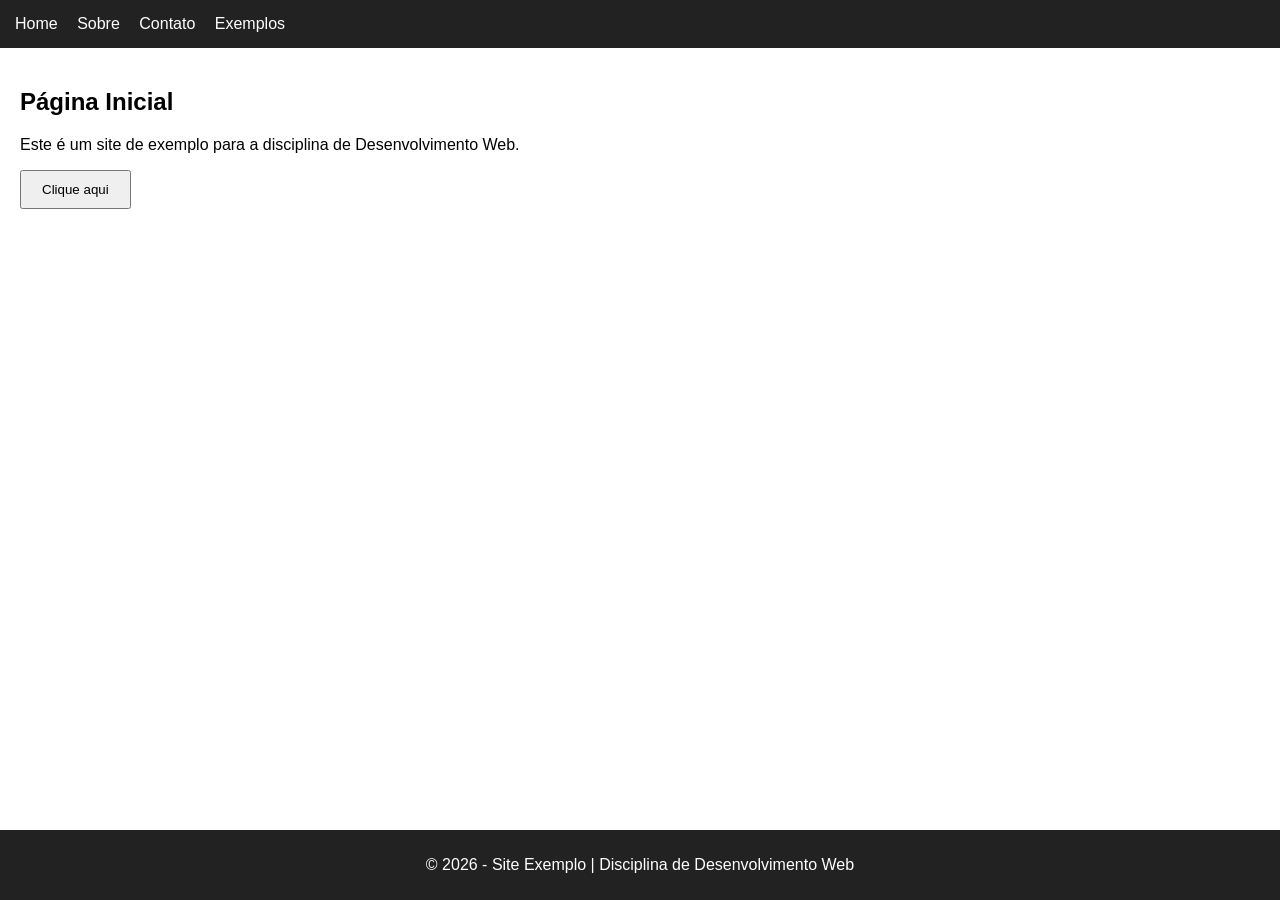
<file: index.html>
<!DOCTYPE html>
<html lang="en">
<head>
    <meta charset="UTF-8">
    <meta name="viewport" content="width=device-width, initial-scale=1.0">
    <title>Document</title>
    <link rel="stylesheet" href="style.css">
</head>
<body>
    <header>
    <nav>
<a href="index.html">Home</a>
            <a href="sobre.html">Sobre</a>
            <a href="contato.html">Contato</a>
            <a href="exemplos.html">Exemplos</a>
<nav>
          
</header>

<main>
<h2>Página Inicial</h2>
        <p>Este é um site de exemplo para a disciplina de Desenvolvimento Web.</p>
        <button onclick="mostrarMensagem()">Clique aqui
        </button>
</main>

<script src="script.js"></script>
</body>
<footer>
    <p>© 2026 - Site Exemplo | Disciplina de Desenvolvimento Web</p>
</footer>
</body>
</html>
</file>
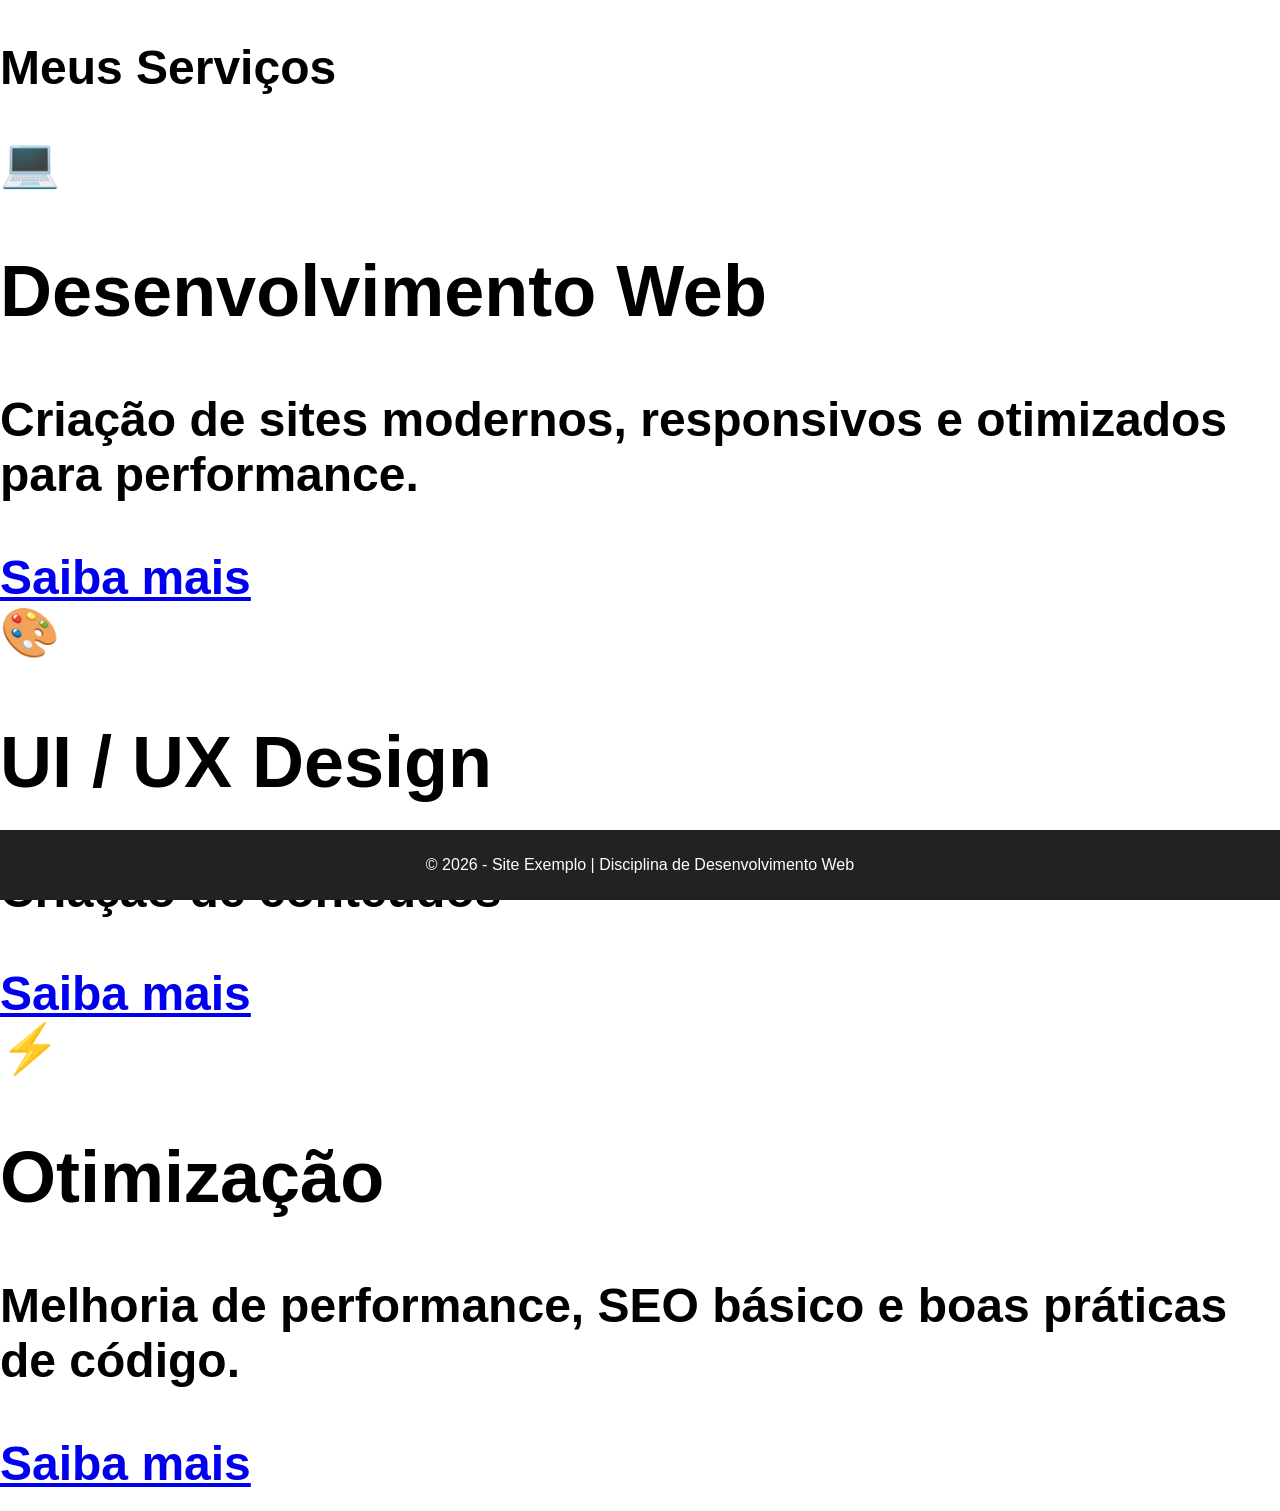
<file: cards.html>
<!DOCTYPE html>
<html lang="pt-br">
<head>
<meta charset="UTF-8">
<title>Home</title>
<link rel="stylesheet" href="cards.css">
<link rel=" shortcut icon" href="imagens/download.png" type="image/x-icon">
</head>
</html>

<!DOCTYPE html>
<html lang="pt-br">
<head>
    <body>
    <meta charset="UTF-8">
    <meta name="viewport" content="width device-width, initial-scale=1.0">
    <title>Cards Modernos</title>
    <link rel="stylesheet" href="style.css">
</head>
 </body>

 <section class="card-section">
 <h1>Meus Serviços<h1>
 <div class="cards-container">
 <div class="card">
    <div class="icon">💻</div>
    <h2>Desenvolvimento Web</h2>
            <p>Criação de sites modernos, responsivos e otimizados para performance.</p>
            <a href="#" class="btn">Saiba mais</a>
          </div>
    
          <div class="card">
            <div class="icon">🎨</div>
            <h2>UI / UX Design</h2>
            <p>Criação de conteudos</p>
            <a href="#" class="btn">Saiba mais</a>
          </div>
          <div class="icon">⚡</div>
            <h2>Otimização</h2>
            <p>Melhoria de performance, SEO básico e boas práticas de código.</p>
            <a href="#" class="btn">Saiba mais</a>
          </div>
    
        </div>
      </section>
    
    </body>
    </html>
    
    <script src="script.js"></script>
</body>
<footer>
    <p>© 2026 - Site Exemplo | Disciplina de Desenvolvimento Web</p>
</footer>
</html>
</file>
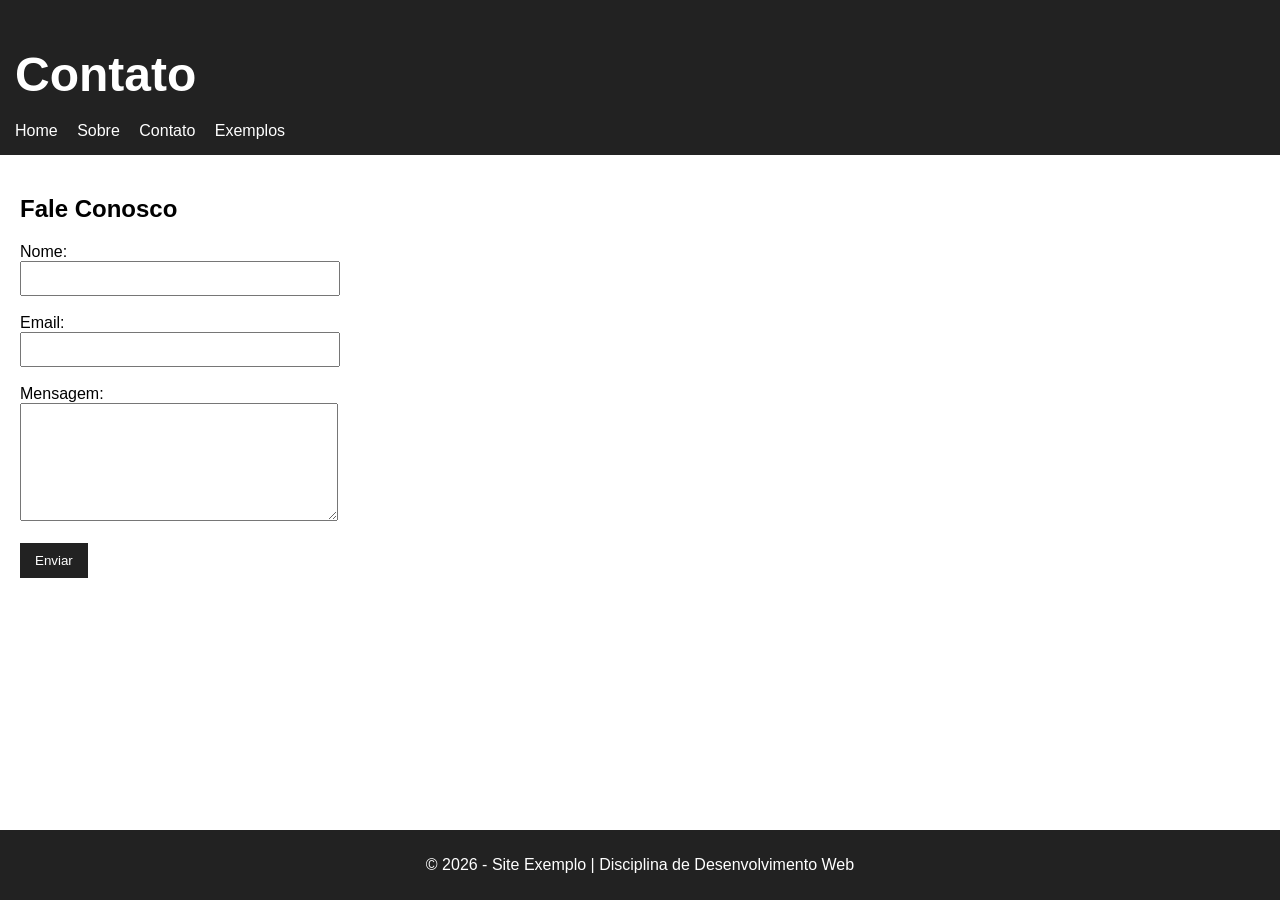
<file: contato.html>
<!DOCTYPE html>
<html lang="pt-br">
<head>
    <meta charset="UTF-8">
    <title>Contato</title>
    <link rel="stylesheet" href="style.css">
    <link rel="shortcut icon" href="imagens/download.png" type="image/x-icon">
</head>
<body>

    <header>
        <h1>Contato</h1>
        <nav>
            <a href="index.html">Home</a>
            <a href="sobre.html">Sobre</a>
            <a href="contato.html">Contato</a>
            <a href="exemplos.html">Exemplos</a>

        </nav>
    </header>
    
    <main>
        <h2>Fale Conosco</h2>
    <form id="form Contato">
        <label>
            Nome:<br>
            <input type="text" id="nome" required>
            </label><br><br>

        </label>
        <label>
                Email:<br>
                <input type="email" id="email" required>
            </label><br><br>

            <label>
                Mensagem:<br>
                <textarea id="mensagem" required></textarea>
            </label><br><br>
            <button type="submit" class="enviar">Enviar</button>
        
    </form>
    </main>

    <script src="script.js"></script>
</body>
<footer>
    <p>© 2026 - Site Exemplo | Disciplina de Desenvolvimento Web</p>
</footer>
</html>
</file>
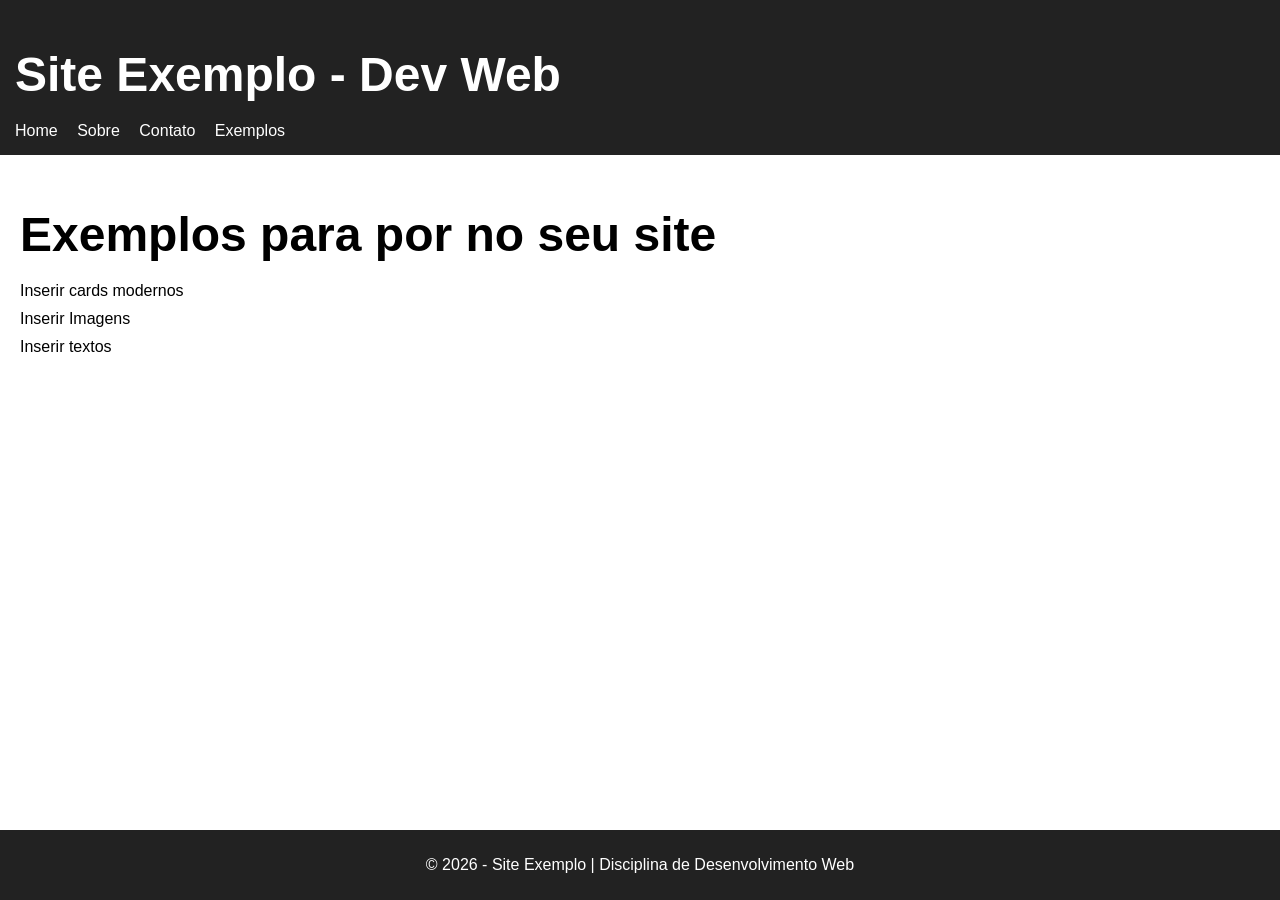
<file: exemplo.html>
<!DOCTYPE html>
<html lang="pt-br">
<head>
    <meta charset="UTF-8">
    <title>Home</title>
    <link rel="stylesheet" href="style.css">
    <link rel="shortcut icon" href="imagens/download.png" type="image/x-icon">
</head>
<body>

    <header>
        <h1>Site Exemplo - Dev Web</h1>
        <nav>
            <a href="index.html">Home</a>
            <a href="sobre.html">Sobre</a>
            <a href="contato.html">Contato</a>
            <a href="exemplos.html">Exemplos</a>

        </nav>
    </header>
    <main class="indice">
        <h1>Exemplos para por no seu site</h1>
      <a href="cards.html">Inserir cards modernos</a>
      <a href="imagens.html">Inserir Imagens</a>
      <a href="textos.html">Inserir textos</a>
    </main>
    

    <script src="script.js"></script>
</body>
<footer>
    <p>© 2026 - Site Exemplo | Disciplina de Desenvolvimento Web</p>
</footer>
</html>
</file>
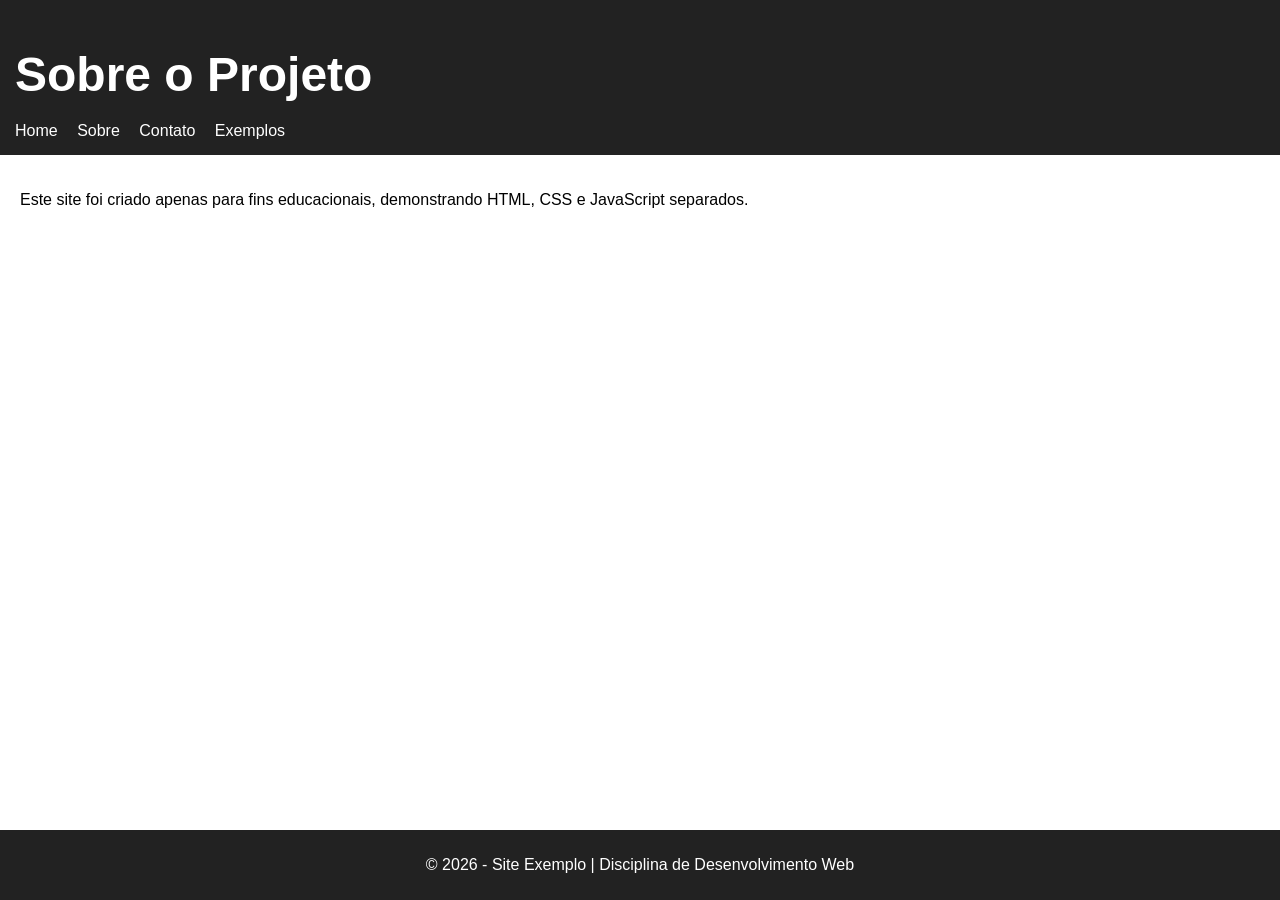
<file: sobre.html>
<!DOCTYPE html>
<html lang="pt-br">
<head>
<meta charset="UTF-8">
<title>Sobre</title>
<link rel="stylesheet" href="style.css">
<link rel="shortcut icon" href="imagens/download.png" type="image/x-icon"></head>
<body>

    <header>
        <h1>Sobre o Projeto</h1>
        <nav>
            <a href="index.html">Home</a>
            <a href="sobre.html">Sobre</a>
            <a href="contato.html">Contato</a>
            <a href="exemplos.html">Exemplos</a>

        </nav>
    </header>

    <main>
        <p>
            Este site foi criado apenas para fins educacionais, demonstrando
            HTML, CSS e JavaScript separados.
        </p>
    </main>

    <script src="script.js"></script>
</body>
<footer>
    <p>© 2026 - Site Exemplo | Disciplina de Desenvolvimento Web</p>
</footer>

</html>
</file>
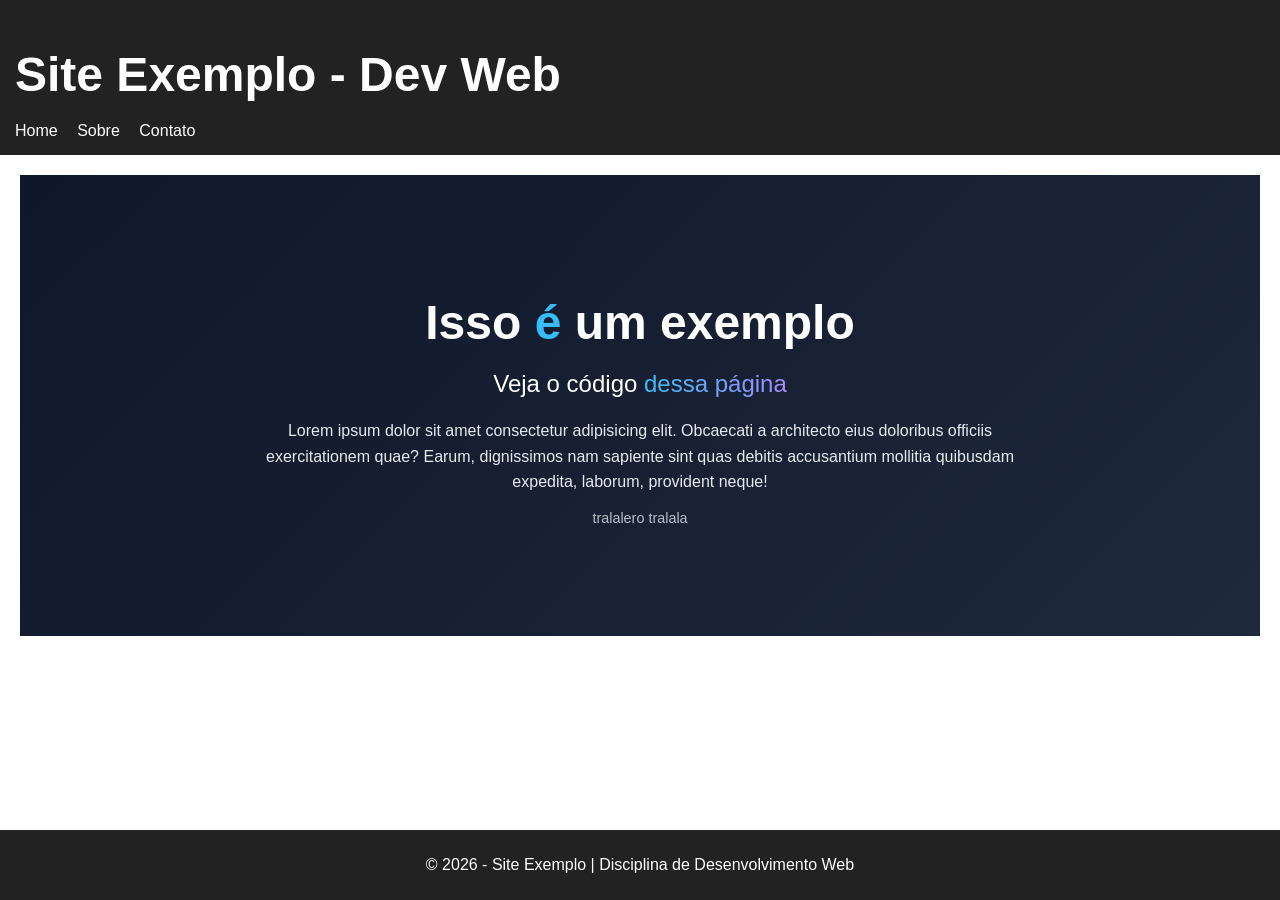
<file: textos.html>
<!DOCTYPE html>
<html lang="pt-br">
<head>
    <meta charset="UTF-8">
    <title>Home</title>
    <link rel="stylesheet" href="style.css">
    <link rel="shortcut icon" href="imagens/download.png" type="image/x-icon">
</head>
<body>

    <header>
        <h1>Site Exemplo - Dev Web</h1>
        <nav>
            <a href="index.html">Home</a>
            <a href="sobre.html">Sobre</a>
            <a href="contato.html">Contato</a>
        </nav>
    </header>

    <main>
        <section class="texto-diferente">
            <div class="container">
              <h1> Isso <span>é</span> um exemplo</h1>
              
              <h2 class="subtitulo">
                Veja o código <span class="gradiente">dessa página</span>
              </h2>
          
              <p class="descricao">
                Lorem ipsum dolor sit amet consectetur adipisicing elit. Obcaecati a architecto eius doloribus officiis exercitationem quae? Earum, dignissimos nam sapiente sint quas debitis accusantium mollitia quibusdam expedita, laborum, provident neque!
              </p>
          
              <p class="info-extra">
                tralalero tralala
              </p>
          
            </div>
          </section>
          
    </main>

    <script src="script.js"></script>
</body>
<footer>
    <p>© 2026 - Site Exemplo | Disciplina de Desenvolvimento Web</p>
</footer>
</html>
</file>
<file: style.css>
body {
    font-family: Arial, sans-serif;
    margin: 0;
    padding: 0;
}

header {
    background-color: #222;
    color: white;
    padding: 15px;
}

nav a {
    color: white;
    margin-right: 15px;
    text-decoration: none;
}

nav a:hover {
    text-decoration: underline;
}

main {
    padding: 20px;
}

button {
padding: 10px 20px;
cursor: pointer;
}

input, textarea {
    width: 300px;
    padding: 8px;
}

textarea {
    height: 100px;
}

.enviar {
    background-color: #222;
    color: white;
    border: none;
    padding: 10px 15px;
}

footer {
    background-color: #222;
    color: white;
    text-align: center;
    padding: 10px 0;

    position: fixed;
    bottom: 0;
    left: 0;
    width: 100%;
}

.centralizar {
    text-align: center;
}

.image {
    display: block; /*.centralizar */
    margin: auto;
    text-align: center;
    border-radius: 40%; /* borda arredondada */
}

.texto-diferente {
    padding: 80px 20px;
    background: linear-gradient(135deg, #0f172a, #1e293b);
    color: white;
    text-align: center;
  }
  
  .container {
    max-width: 800px;
    margin: 0 auto;
  }
  
  /* Título principal */
  h1 {
    font-size: 3rem;
    font-weight: 700;
    margin-bottom: 20px;
  }
  
  h1 span {
    color: #38bdf8;
  }
  .galeria {
  padding: 80px 20px;
  background:white;
  text-align: center;
}

.galeria h2 {
  font-size: 2rem;
  margin-bottom: 40px;
}

.grid-imagens {
  display: grid;
  grid-template-columns: repeat(auto-fit, minmax(250px, 1fr));
  gap: 20px;
  max-width: 1000px;
  margin: 0 auto;
}

.imagem {
  position: relative;
  overflow: hidden;
  border-radius: 12px;
}

.imagem img {
  width: 100%;
  height: 100%;
  object-fit: cover;
  transition: 0.4s ease;
}

/* Imagem grande */
.grande {
  grid-column: span 2;
}

/* Hover zoom */
.imagem:hover img {
  transform: scale(1.1);
}

/* Overlay */
.overlay .texto-overlay {
  position: absolute;
  bottom: 0;
  width: 100%;
  background: rgba(0, 0, 0, 0.6);
  color: white;
  padding: 15px;
  transform: translateY(100%);
  transition: 0.4s ease;
}

.overlay:hover .texto-overlay {
  transform: translateY(0);
}

/* Imagem redonda */
.redonda img {
  border-radius: 50%;
}

  /* Subtítulo */
  .subtitulo {
    font-size: 1.5rem;
    font-weight: 400;
    margin-bottom: 20px;
  }
  
  /* Texto com gradiente */
  .gradiente {
    background: linear-gradient(90deg, #38bdf8, #a78bfa);
    -webkit-background-clip: text;
    -webkit-text-fill-color: transparent;
  }
  
  /* Parágrafo normal */
  .descricao {
    font-size: 1rem;
    line-height: 1.6;
    margin-bottom: 15px;
    opacity: 0.9;
  }
  
  /* Texto pequeno */
  .info-extra {
    font-size: 0.9rem;
    opacity: 0.7;
    margin-bottom: 30px;
  }
  
.indice a {
  display: block;          /* Deixa um embaixo do outro */
  margin: 10px 0;          /* Espaçamento entre eles */
  text-decoration: none;
  color: black;
  transition: 0.3s;
}

.indice a:hover {
  color: blue;             /* Muda a cor ao passar o mouse */
}
</file>
<file: cards.css>
{

 margin: 0;
    padding: 0;
    box-sizing: border-box;
    font-family: Arial, sans-serif;
 }

 body {
background: linear-gradient (135deg, #0f172a, #1e293b;
display: flex;
justify-content: center;
align-items: center;
height: 100vh;
 }

 .cards section {
    text-align: center;
    padding: 40px;+
 } 

 .cards section h1 {
    color: #fff;
    margin-bottom: 40px;
    font-size: 2.5rem;  
 }
.cards .container {
    display: flex;
    gap: 25px;
    flex-wrap: wrap;
    justify-content: center;
 }

 .card {
    background: :white;
   padding: 30px
   width: 300px;    
   border-radius: 15px;
   box-shadow: 0 15px 35px rgba(0, 0, 0, 0.2); 
 }

 .icon {
    font-size: 3rem;
    margin-bottom: 15px;
 }

 .card h2 {
    margin-bottom: 15px;
    color: #0f172a;
 }

 .card p {
    color: #1e293b;
    font-size: 0.95rem;
    margin-bottom: 20px;
 }

 .btn {
    display: inline-block;
    padding: 10px 20px;
    background: #38bdf8;
    color: #1f172a;
    border-radius: 5px;
    text-decoration: none;
    transition: 0.3s ease;
    front height 0.3s ease;
 }

 .btn:hover {
    background: #0ea5e9;
    color: #fff;
 }

 /* Responsividade */
 @media (max-width: 768px) {
    .cards .container {
        flex-direction: column;
        align-items: center;
    }
 }
</file>
